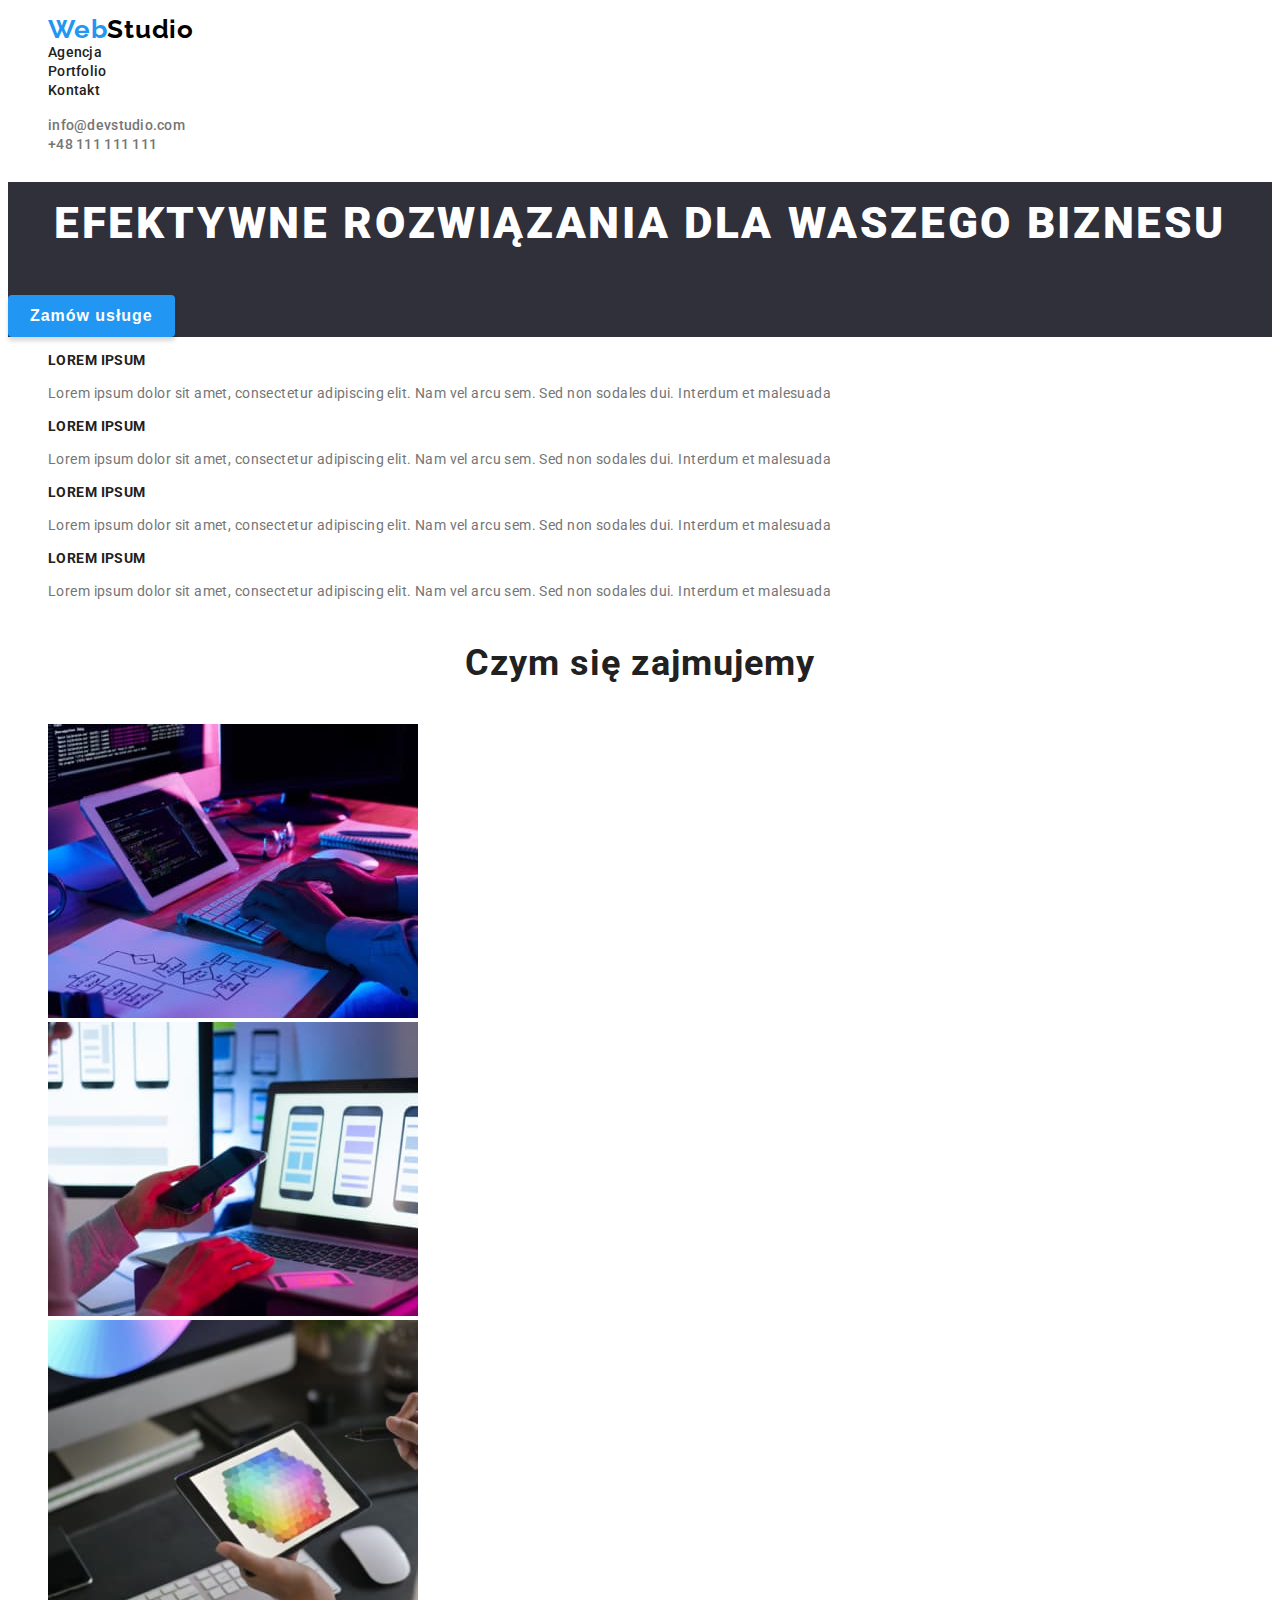
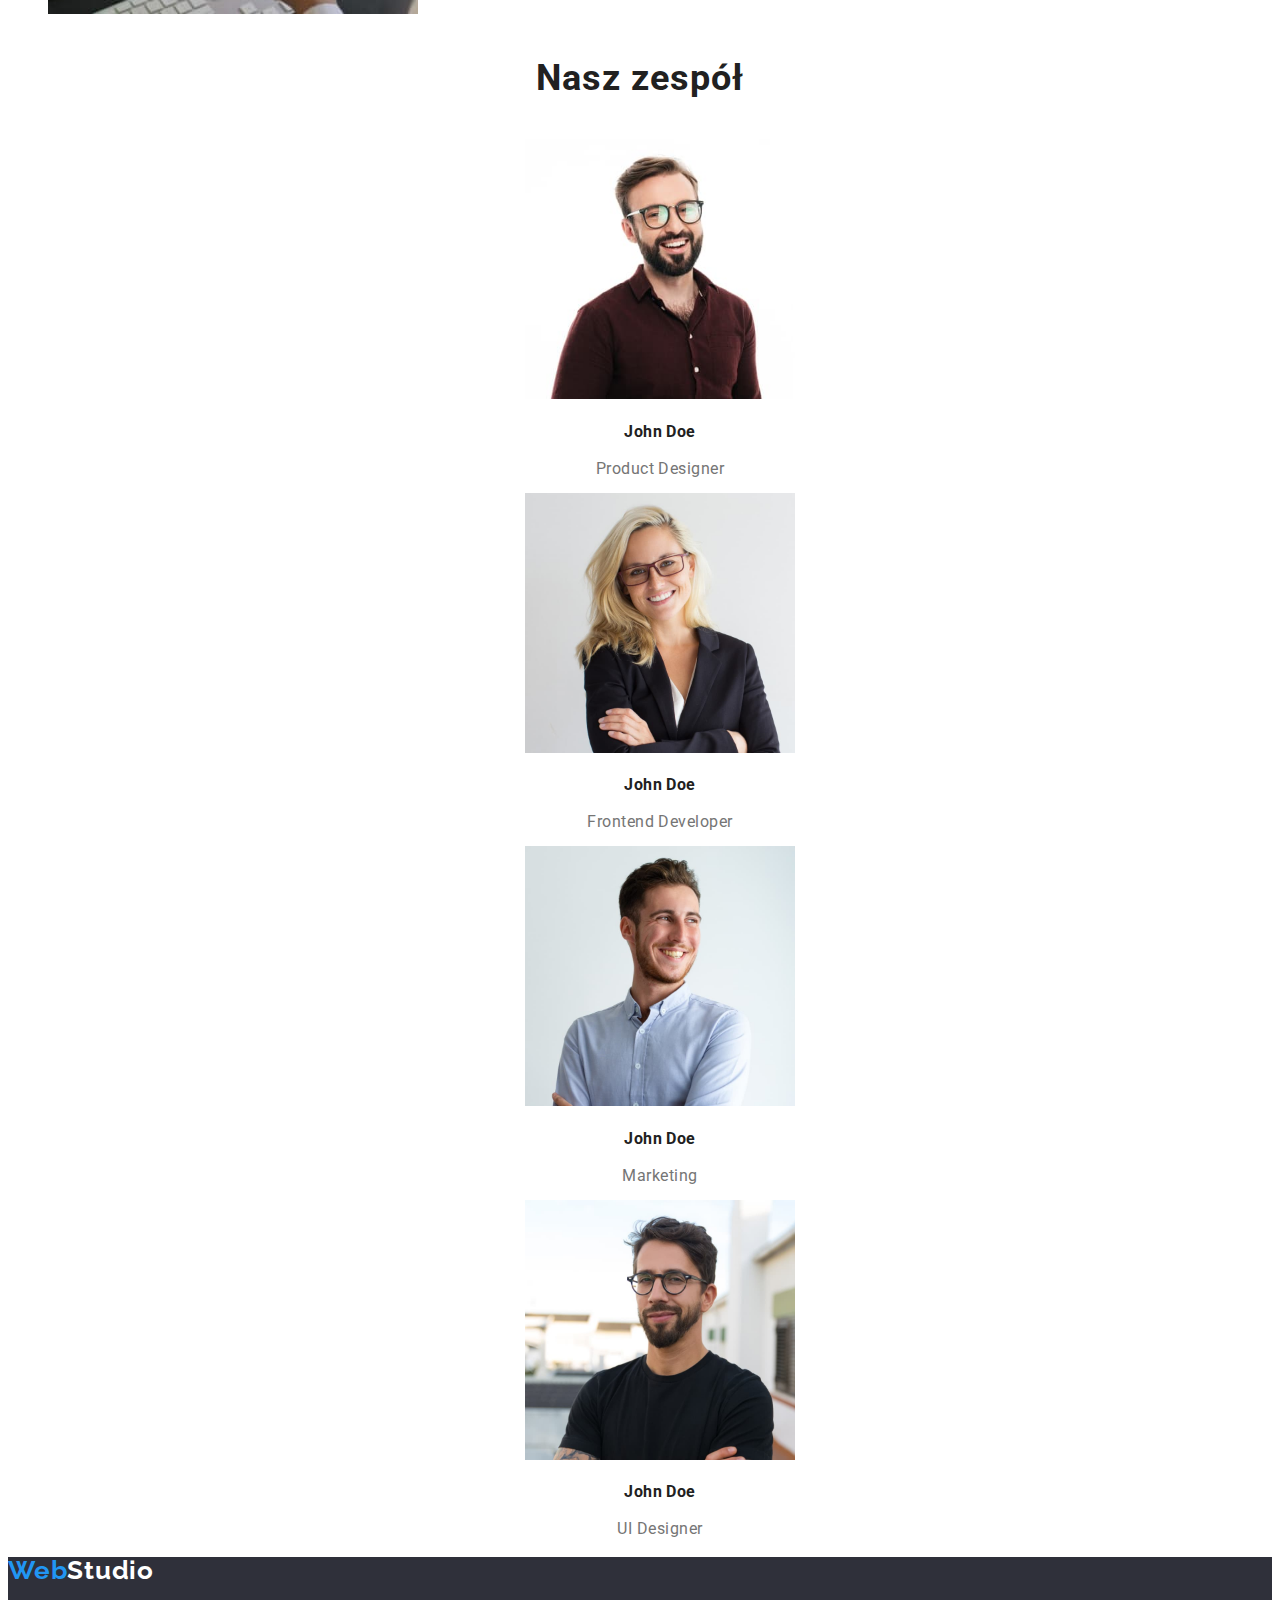
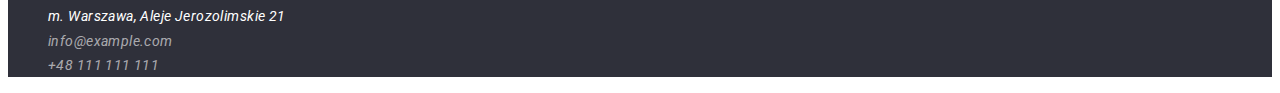
<file: index.html>
<!DOCTYPE html>
<html lang="pl">
  <head>
    <meta charset="UTF-8" />
    <meta http-equiv="X-UA-Compatible" content="IE=edge" />
    <meta name="viewport" content="width=device-width, initial-scale=1.0" />
    <link rel="preconnect" href="https://fonts.googleapis.com" />
    <link rel="preconnect" href="https://fonts.gstatic.com" crossorigin />
    <link
      href="https://fonts.googleapis.com/css2?family=Raleway:wght@700&family=Roboto:wght@400;500;700;900&display=swap"
      rel="stylesheet"
    />
    <link href="css/styles.css" rel="stylesheet" />
    <title>Studio</title>
  </head>
  <body>
    <header>
      <nav>
        <ul class="not-dot">
          <li>
            <a class="links logo-in-header" href="index.html">
              <span> <span class="web-blue"> Web</span>Studio </span>
            </a>
          </li>
          <li><a class="links links-in-nav" href="Agencja">Agencja</a></li>
          <li><a class="links links-in-nav" href="portfolio.html">Portfolio</a></li>
          <li><a class="links links-in-nav" href="Kontakt">Kontakt</a></li>
        </ul>
      </nav>
      <ul class="not-dot">
        <li>
          <a class="links links-in-header" href="mailto:info@devstudio.com">info@devstudio.com</a>
        </li>
        <li>
          <a class="links links-in-header" href="tel:+48111111111">+48 111 111 111</a>
        </li>
      </ul>
    </header>
    <main>
      <section class="first-hading-background">
        <h1 class="first-hading">EFEKTYWNE ROZWIĄZANIA DLA WASZEGO BIZNESU</h1>
        <button class="button first-section-button">Zamów usługe</button>
      </section>
      <section>
        <ul class="not-dot">
          <li>
            <h3 class="two-sections-heading">LOREM IPSUM</h3>
            <p class="two-sections-text">
              Lorem ipsum dolor sit amet, consectetur adipiscing elit. Nam vel arcu sem. Sed non
              sodales dui. Interdum et malesuada
            </p>
          </li>
          <li>
            <h3 class="two-sections-heading">LOREM IPSUM</h3>
            <p class="two-sections-text">
              Lorem ipsum dolor sit amet, consectetur adipiscing elit. Nam vel arcu sem. Sed non
              sodales dui. Interdum et malesuada
            </p>
          </li>
          <li>
            <h3 class="two-sections-heading">LOREM IPSUM</h3>
            <p class="two-sections-text">
              Lorem ipsum dolor sit amet, consectetur adipiscing elit. Nam vel arcu sem. Sed non
              sodales dui. Interdum et malesuada
            </p>
          </li>
          <li>
            <h3 class="two-sections-heading">LOREM IPSUM</h3>
            <p class="two-sections-text">
              Lorem ipsum dolor sit amet, consectetur adipiscing elit. Nam vel arcu sem. Sed non
              sodales dui. Interdum et malesuada
            </p>
          </li>
        </ul>
      </section>
      <section>
        <h2 class="heading-in-portfolio">Czym się zajmujemy</h2>
        <ul class="not-dot">
          <li>
            <img
              src="images/img_1.jpg"
              alt="Programista kodujący przy biurku"
              width="370"
              height="294"
            />
          </li>

          <li>
            <img
              src="images/img_2.jpg"
              alt="Człowiek obsługujący telefon i laptop"
              width="370"
              height="294"
            />
          </li>
          <li>
            <img
              src="images/img_3.jpg"
              alt="Człowiek wybiera kolor z palety wyświetlanej na tablecie"
              width="370"
              height="294"
            />
          </li>
        </ul>
      </section>
      <section>
        <h2 class="heading-in-portfolio">Nasz zespół</h2>
        <ul class="not-dot">
          <li>
            <figure class="text-under-name-team">
              <img
                src="images/img_4.jpg"
                alt="Uśmiechnięty brunet z zarostem ubrany w okulary i bordową koszulę"
                width="270"
                height="260"
              />
              <h4 class="name-team">John Doe</h4>
              Product Designer
            </figure>
          </li>
          <li>
            <figure class="text-under-name-team">
              <img
                src="images/img_5.jpg"
                alt="Uśmiechnięta, długowłosa blondynka ubrana w okulary i żakiet"
                width="270"
                height="260"
              />
              <h4 class="name-team">John Doe</h4>
              Frontend Developer
            </figure>
          </li>
          <li>
            <figure class="text-under-name-team">
              <img
                src="images/img_6.jpg"
                alt="Uśmiechnięty młody mężczyzna ubrany w niebieską koszulę"
                width="270"
                height="260"
              />
              <h4 class="name-team">John Doe</h4>
              Marketing
            </figure>
          </li>
          <li>
            <figure class="text-under-name-team">
              <img
                src="images/img_7.jpg"
                alt="Mężczyzna z zarostem ubrany w okulary i czarną koszulkę"
                width="270"
                height="260"
              />
              <h4 class="name-team">John Doe</h4>
              UI Designer
            </figure>
          </li>
        </ul>
      </section>
    </main>
    <footer class="footer-background">
      <h2>
        <a class="links logo-in-footer" href="index.html">
          <span class="web-blue">Web</span>Studio</a
        >
      </h2>
      <address>
        <ul class="not-dot">
          <li><a class="links adress">m. Warszawa, Aleje Jerozolimskie 21</a></li>
          <li>
            <a class="links links-in-footer" href="mailto:info@example.com">info@example.com</a>
          </li>
          <li><a class="links links-in-footer" href="tel:+48111111111">+48 111 111 111</a></li>
        </ul>
      </address>
    </footer>
  </body>
</html>
</file>
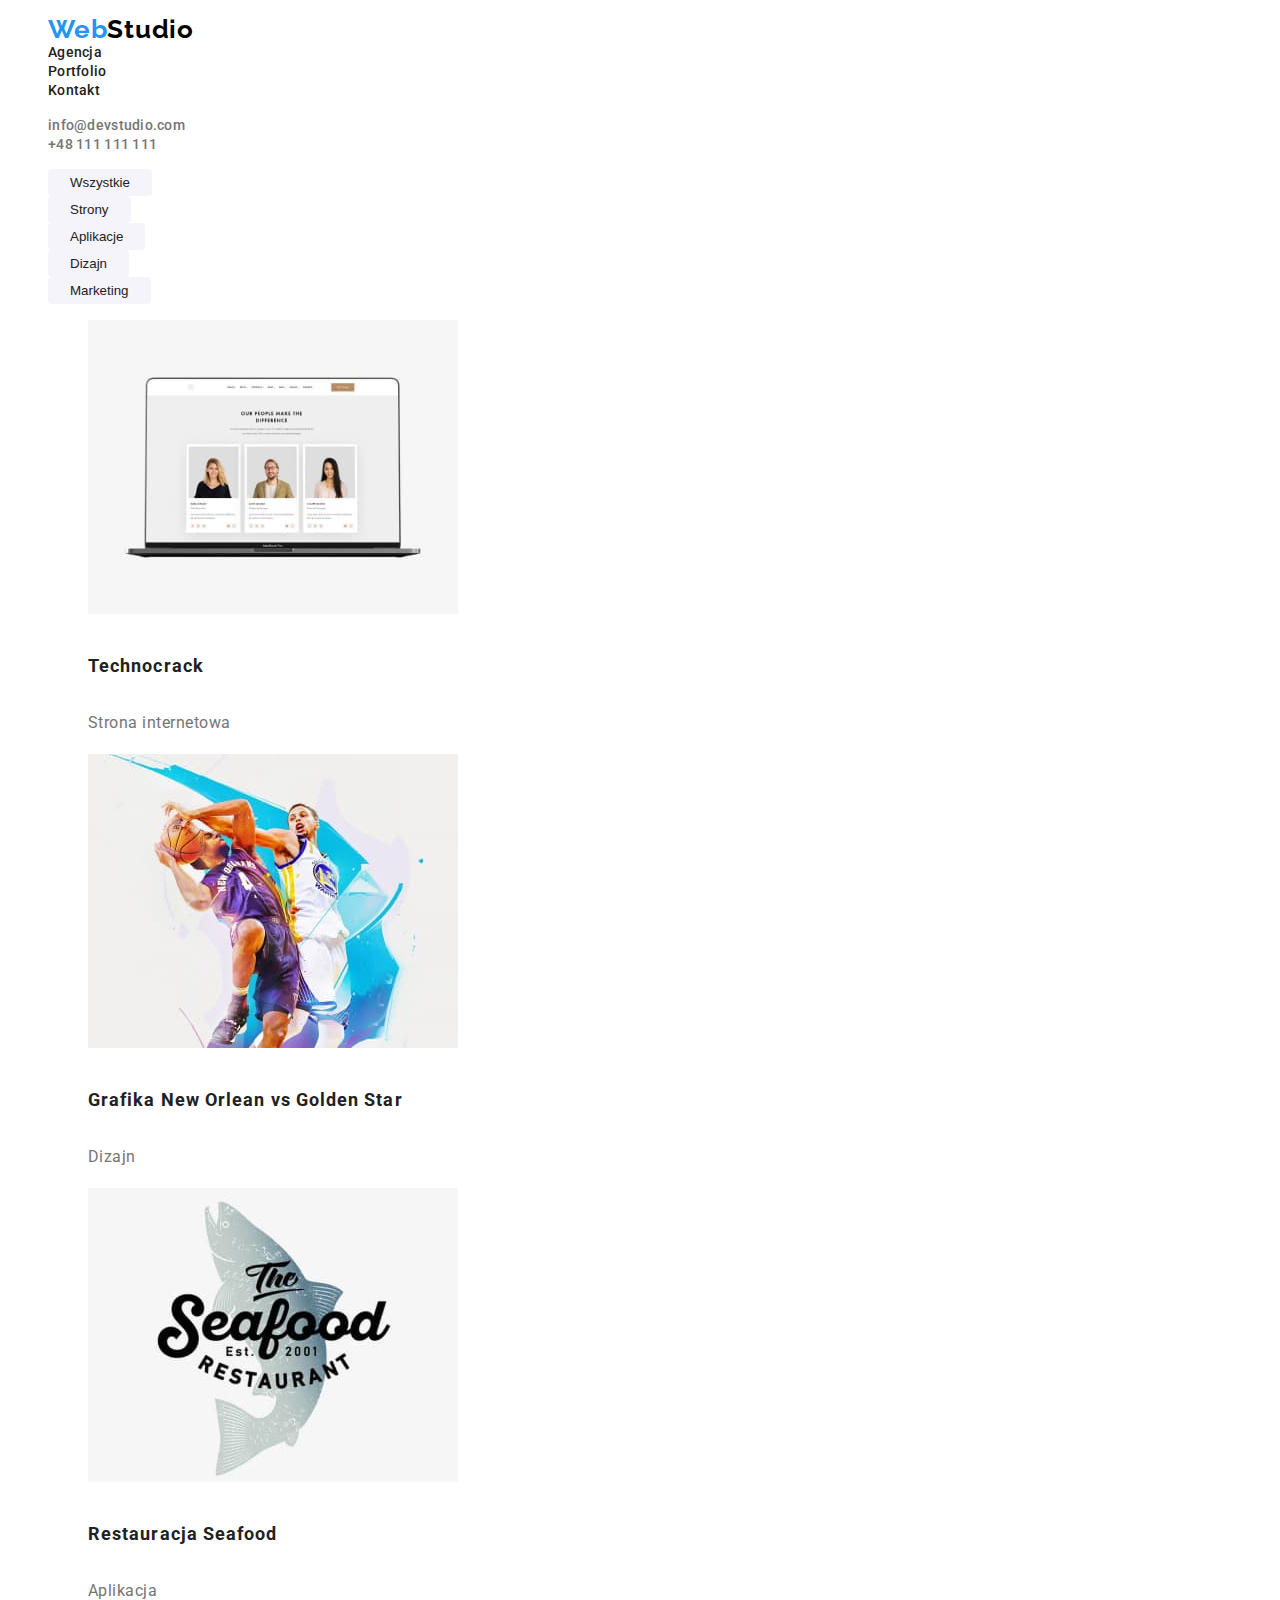
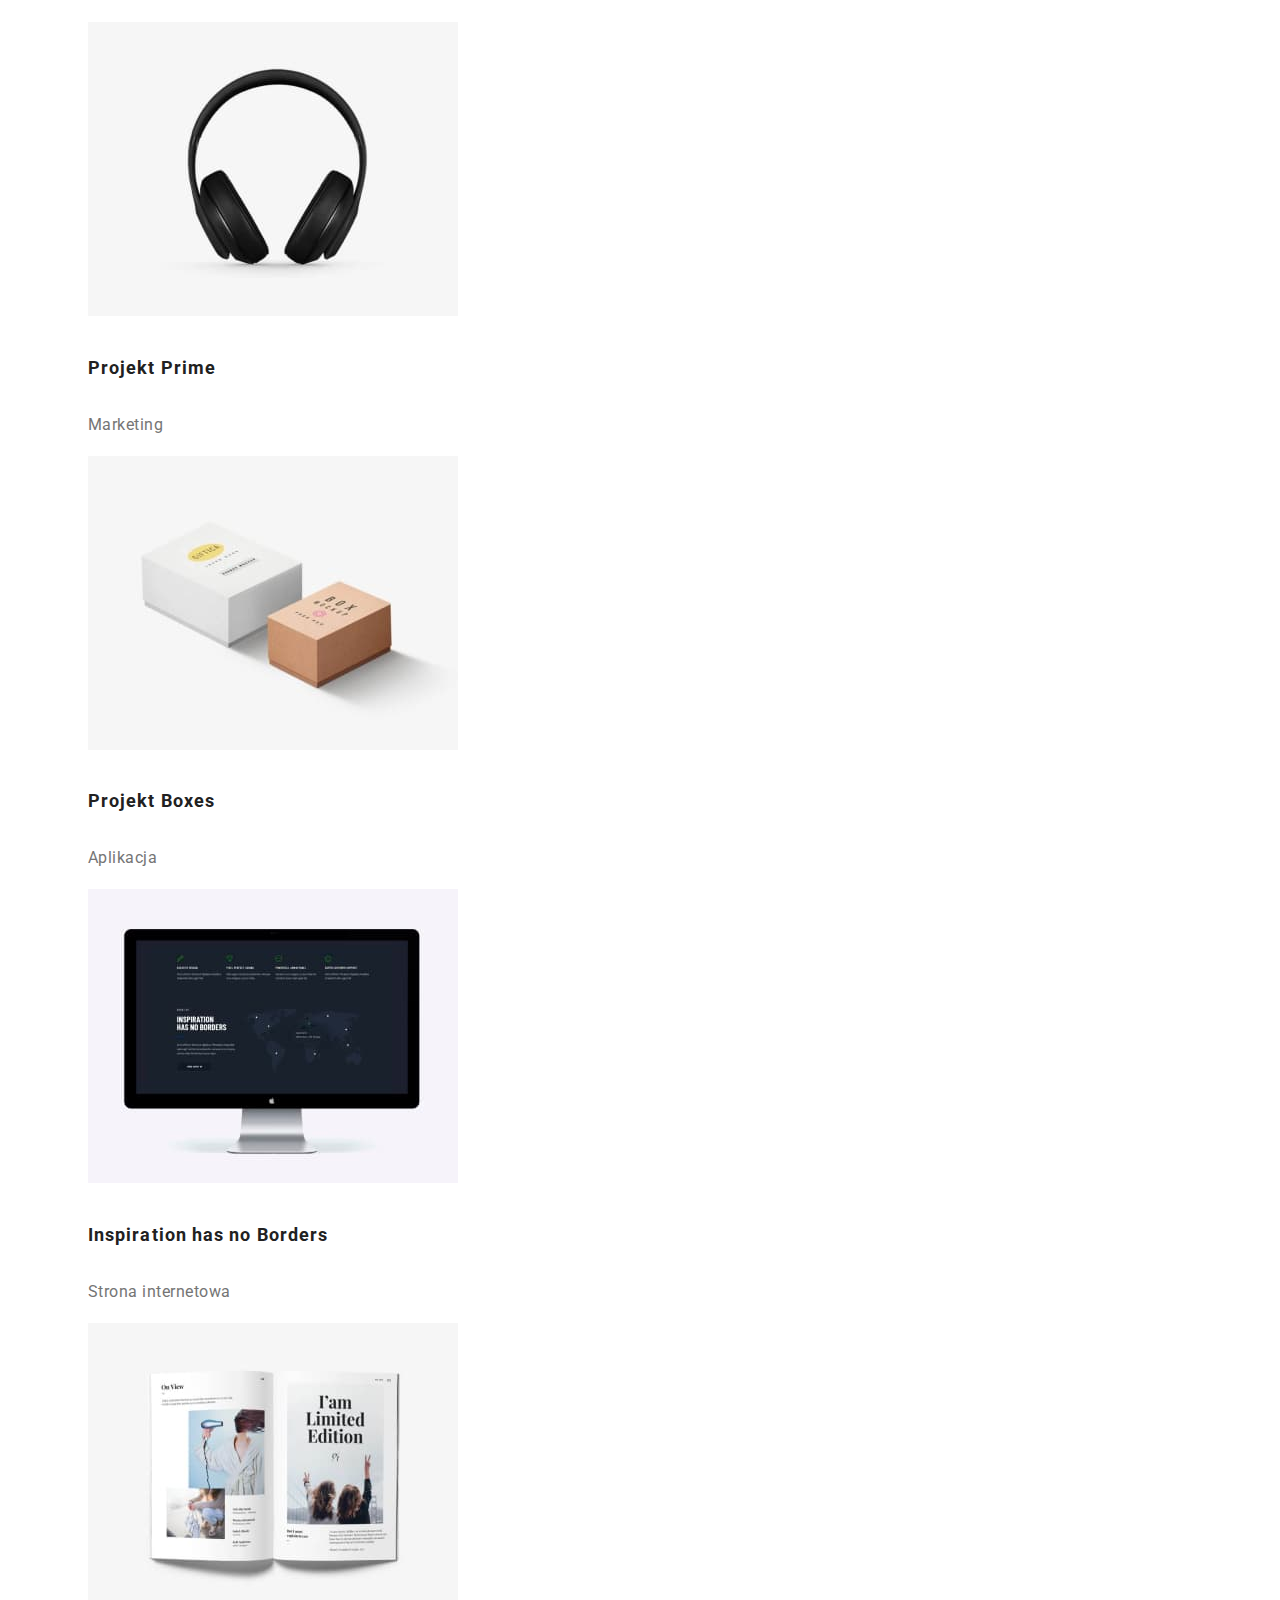
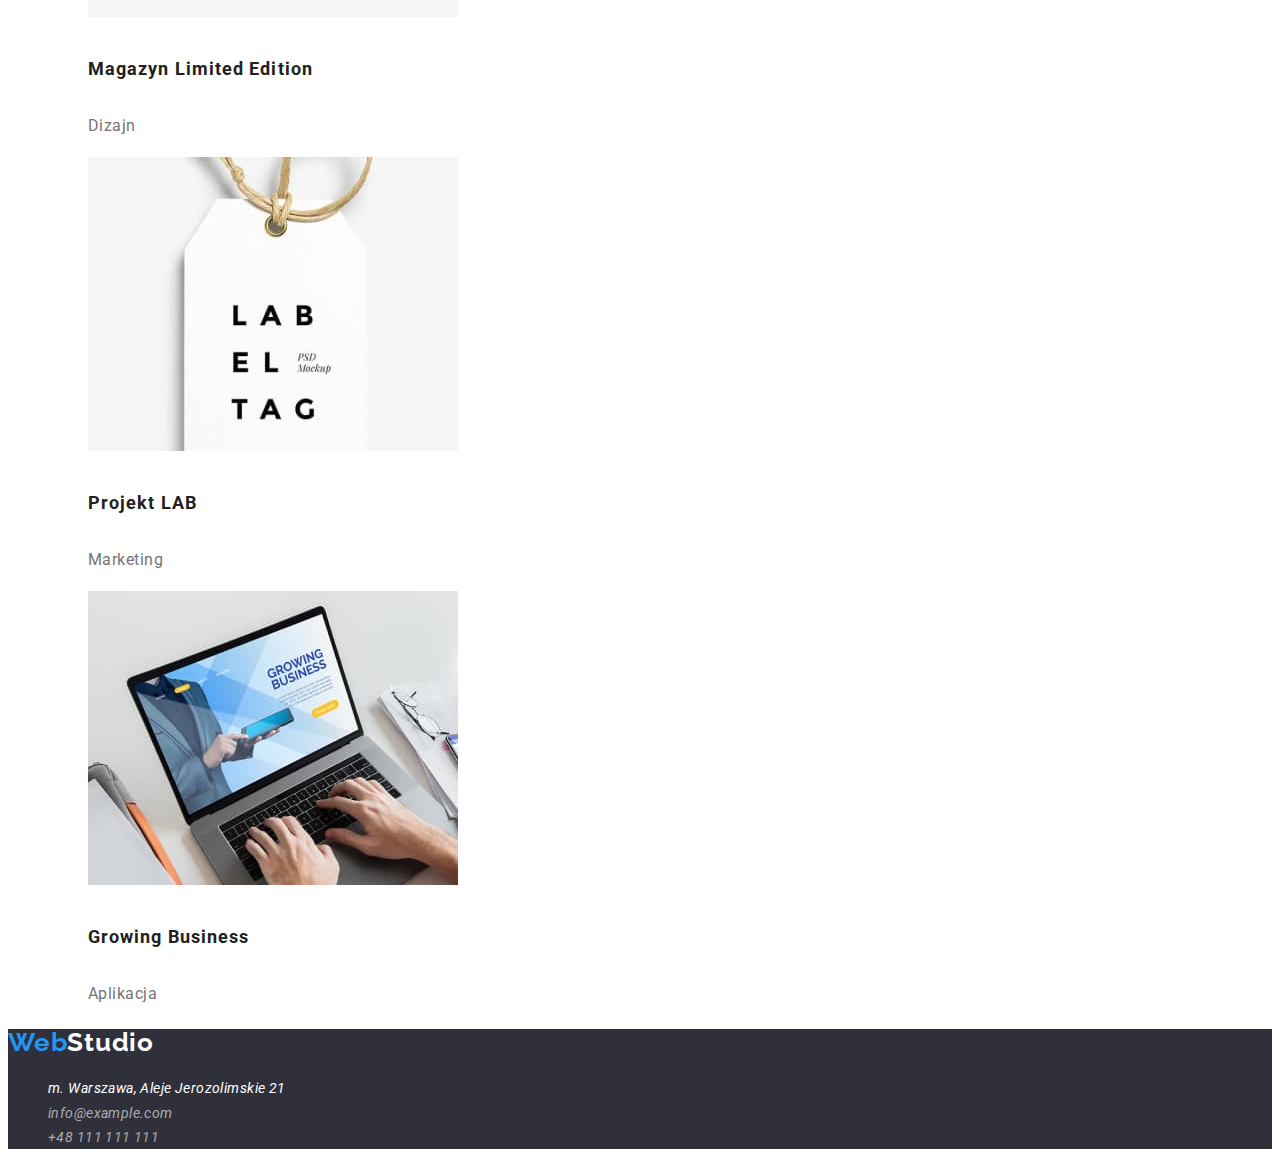
<file: portfolio.html>
<!DOCTYPE html>
<html lang="pl">
  <head>
    <meta charset="UTF-8" />
    <meta http-equiv="X-UA-Compatible" content="IE=edge" />
    <meta name="viewport" content="width=device-width, initial-scale=1.0" />
    <link rel="preconnect" href="https://fonts.googleapis.com" />
    <link rel="preconnect" href="https://fonts.gstatic.com" crossorigin />
    <link
      href="https://fonts.googleapis.com/css2?family=Raleway:wght@700&family=Roboto:wght@400;500;700;900&display=swap"
      rel="stylesheet"
    />
    <link href="css/styles.css" rel="stylesheet" />
    <title>Portfolio</title>
  </head>
  <body>
    <header>
      <nav>
        <ul class="not-dot">
          <li>
            <a class="links logo-in-header" href="index.html">
              <span> <span class="web-blue"> Web</span>Studio </span>
            </a>
          </li>
          <li><a class="links links-in-nav" href="Agencja">Agencja</a></li>
          <li><a class="links links-in-nav" href="portfolio.html">Portfolio</a></li>
          <li><a class="links links-in-nav" href="Kontakt">Kontakt</a></li>
        </ul>
      </nav>
      <ul class="not-dot">
        <li>
          <a class="links links-in-header" href="mailto:info@devstudio.com">info@devstudio.com</a>
        </li>
        <li>
          <a class="links links-in-header" href="tel:+48111111111">+48 111 111 111</a>
        </li>
      </ul>
    </header>
    <main>
      <section>
        <ul class="not-dot">
          <li>
            <button class="button">Wszystkie</button>
          </li>
          <li>
            <button class="button">Strony</button>
          </li>
          <li>
            <button class="button">Aplikacje</button>
          </li>
          <li>
            <button class="button">Dizajn</button>
          </li>
          <li>
            <button class="button">Marketing</button>
          </li>
        </ul>
      </section>
      <section>
        <ul class="not-dot">
          <li>
            <figure class="text-under-portfolio">
              <img
                src="images/img_portfolio_1.jpg"
                alt="Laptop na jasnym tle. Na jego ekranie wyświetla się strona internetowa"
                width="370"
                height="294"
              />
              <h4 class="heading-under-portfolio">Technocrack</h4>
              Strona internetowa
            </figure>
          </li>
          <li>
            <figure class="text-under-portfolio">
              <img
                src="images/img_portfolio_2.jpg"
                alt="Grafika komputerowa przedstawiająca dwóch koszykarzy walczących o piłkę"
                width="370"
                height="294"
              />
              <h4 class="heading-under-portfolio">Grafika New Orlean vs Golden Star</h4>
              Dizajn
            </figure>
          </li>
          <li>
            <figure class="text-under-portfolio">
              <img
                src="images/img_portfolio_3.jpg"
                alt="Logo restauracji o nazwie  the seafood"
                width="370"
                height="294"
              />
              <h4 class="heading-under-portfolio">Restauracja Seafood</h4>
              Aplikacja
            </figure>
          </li>
          <li>
            <figure class="text-under-portfolio">
              <img
                src="images/img_portfolio_4.jpg"
                alt="Słuchawki nauszne na jasnym tle"
                width="370"
                height="294"
              />
              <h4 class="heading-under-portfolio">Projekt Prime</h4>
              Marketing
            </figure>
          </li>
          <li>
            <figure class="text-under-portfolio">
              <img
                src="images/img_portfolio_5.jpg"
                alt="Grafika koncepcyjna dwóch firmowych opakowań"
                width="370"
                height="294"
              />
              <h4 class="heading-under-portfolio">Projekt Boxes</h4>
              Aplikacja
            </figure>
          </li>
          <li>
            <figure class="text-under-portfolio">
              <img
                src="images/img_portfolio_6.jpg"
                alt="Monitor na jasnym tle. Na jego ekranie wyświetla się strona internetowa"
                width="370"
                height="294"
              />
              <h4 class="heading-under-portfolio">Inspiration has no Borders</h4>
              Strona internetowa
            </figure>
          </li>
          <li>
            <figure class="text-under-portfolio">
              <img
                src="images/img_portfolio_7.jpg"
                alt="Otwarta książka na jasnym tle"
                width="370"
                height="294"
              />
              <h4 class="heading-under-portfolio">Magazyn Limited Edition</h4>
              Dizajn
            </figure>
          </li>
          <li>
            <figure class="text-under-portfolio">
              <img
                src="images/img_portfolio_8.jpg"
                alt="Etykieta na jasnym tle przedstawiająca napis LAB EL TAG PSD Mockup"
                width="370"
                height="294"
              />
              <h4 class="heading-under-portfolio">Projekt LAB</h4>
              Marketing
            </figure>
          </li>
          <li>
            <figure class="text-under-portfolio">
              <img
                src="images/img_portfolio_9.jpg"
                alt="Obraz przedstawiający obsługiwanie latopa"
                width="370"
                height="294"
              />
              <h4 class="heading-under-portfolio">Growing Business</h4>
              Aplikacja
            </figure>
          </li>
        </ul>
      </section>
    </main>
    <footer class="footer-background">
      <h2>
        <a class="links logo-in-footer" href="index.html">
          <span class="web-blue">Web</span>Studio</a
        >
      </h2>
      <address>
        <ul class="not-dot">
          <li><a class="links adress">m. Warszawa, Aleje Jerozolimskie 21</a></li>
          <li>
            <a class="links links-in-footer" href="mailto:info@example.com">info@example.com</a>
          </li>
          <li><a class="links links-in-footer" href="tel:+48111111111">+48 111 111 111</a></li>
        </ul>
      </address>
    </footer>
  </body>
</html>
</file>
<file: css/styles.css>
body {
  font-family: "Raleway", sans-serif;
  font-family: "Roboto", sans-serif;
  font-weight: 500;
  color: #757575;
}

.not-dot {
  list-style-type: none;
}
.links {
  text-decoration: none;
  font-size: 14px;
}
.link:visited {
  text-decoration: none;
  color: var(--brand-article-color);
}
.links:focus,
.links:hover {
  color: var(--brand-color);
  outline: none;
}
.logo-in-header {
  color: #000000;
  font-family: "Raleway";
  font-weight: 700;
  font-size: 26px;
  line-height: 1;
  letter-spacing: 0.03em;
  word-spacing: 0;
}
.links-in-nav {
  font-size: 14px;
  line-height: 1;
  letter-spacing: 0.02em;
  color: var(--brand-article-color);
}
.links-in-header {
  font-size: 14px;
  line-height: 1;
  letter-spacing: 0.02em;
  color: #757575;
}
.links-in-footer {
  color: rgba(255, 255, 255, 0.6);
  font-weight: 400;
  font-size: 14px;
  line-height: 24px;
  letter-spacing: 0.03em;
}
.logo-in-footer {
  color: var(--text-on-dark-background);
  font-family: "Raleway";
  font-weight: 700;
  font-size: 26px;
  line-height: 1;
  letter-spacing: 0.03em;
  word-spacing: 0;
}
.web-blue {
  color: var(--brand-color);
}
.adress {
  color: var(--text-on-dark-background);
  font-weight: 400;
  font-size: 14px;
  line-height: 1.71;
  letter-spacing: 0.03em;
}
.button {
  border: none;
  background-color: #f5f4fa;
  color: var(--brand-article-color);
  padding: 6px 22px 6px 22px;
  border-radius: 4px;
}
.button:hover,
.button:focus {
  background-color: var(--brand-color);
  color: var(--text-on-dark-background);
  outline-color: var(--brand-color);
  cursor: pointer;
  box-shadow: 0px 3px 1px rgba(0, 0, 0, 0.1), 0px 1px 2px rgba(0, 0, 0, 0.08),
    0px 2px 2px rgba(0, 0, 0, 0.12);
}
.heading-under-portfolio {
  font-weight: 700;
  font-size: 18px;
  line-height: 2;
  letter-spacing: 0.06em;
  color: var(--brand-article-color);
}

.text-under-portfolio {
  font-weight: 400;
  font-size: 16px;
  line-height: 30px;
  letter-spacing: 0.03em;
}
.first-hading {
  font-weight: 900;
  font-size: 44px;
  line-height: 1.88;
  text-align: center;
  letter-spacing: 0.06em;
  text-transform: uppercase;
  color: var(--text-on-dark-background);
}
.first-section-button {
  background: var(--brand-color);
  box-shadow: 0px 4px 4px rgba(0, 0, 0, 0.15);
  border-radius: 4px;
  font-weight: 700;
  font-size: 16px;
  line-height: 1.88;
  display: flex;
  align-items: center;
  text-align: center;
  letter-spacing: 0.06em;
  color: var(--text-on-dark-background);
}
.first-hading-background {
  background: var(--brand-background-color);
}
.two-sections-heading {
  font-weight: 700;
  font-size: 14px;
  line-height: 1;
  letter-spacing: 0.03em;
  text-transform: uppercase;
  color: var(--brand-article-color);
}
.two-sections-text {
  font-weight: 400;
  font-size: 14px;
  line-height: 24px;
  letter-spacing: 0.03em;
}
.heading-in-portfolio {
  font-weight: 700;
  font-size: 36px;
  line-height: 1.71;
  text-align: center;
  letter-spacing: 0.03em;
  color: var(--brand-article-color);
}
.name-team {
  font-size: 16px;
  line-height: 1;
  text-align: center;
  letter-spacing: 0.03em;
  color: var(--brand-article-color);
}
.text-under-name-team {
  font-weight: 400;
  font-size: 16px;
  line-height: 1;
  text-align: center;
  letter-spacing: 0.03em;
}

.footer-background {
  background-color: var(--brand-background-color);
}
:root {
  --brand-background-color: #2f303a;
  --brand-color: #2196f3;
  --brand-article-color: #212121;
  --text-on-dark-background: #ffffff;
}
</file>
